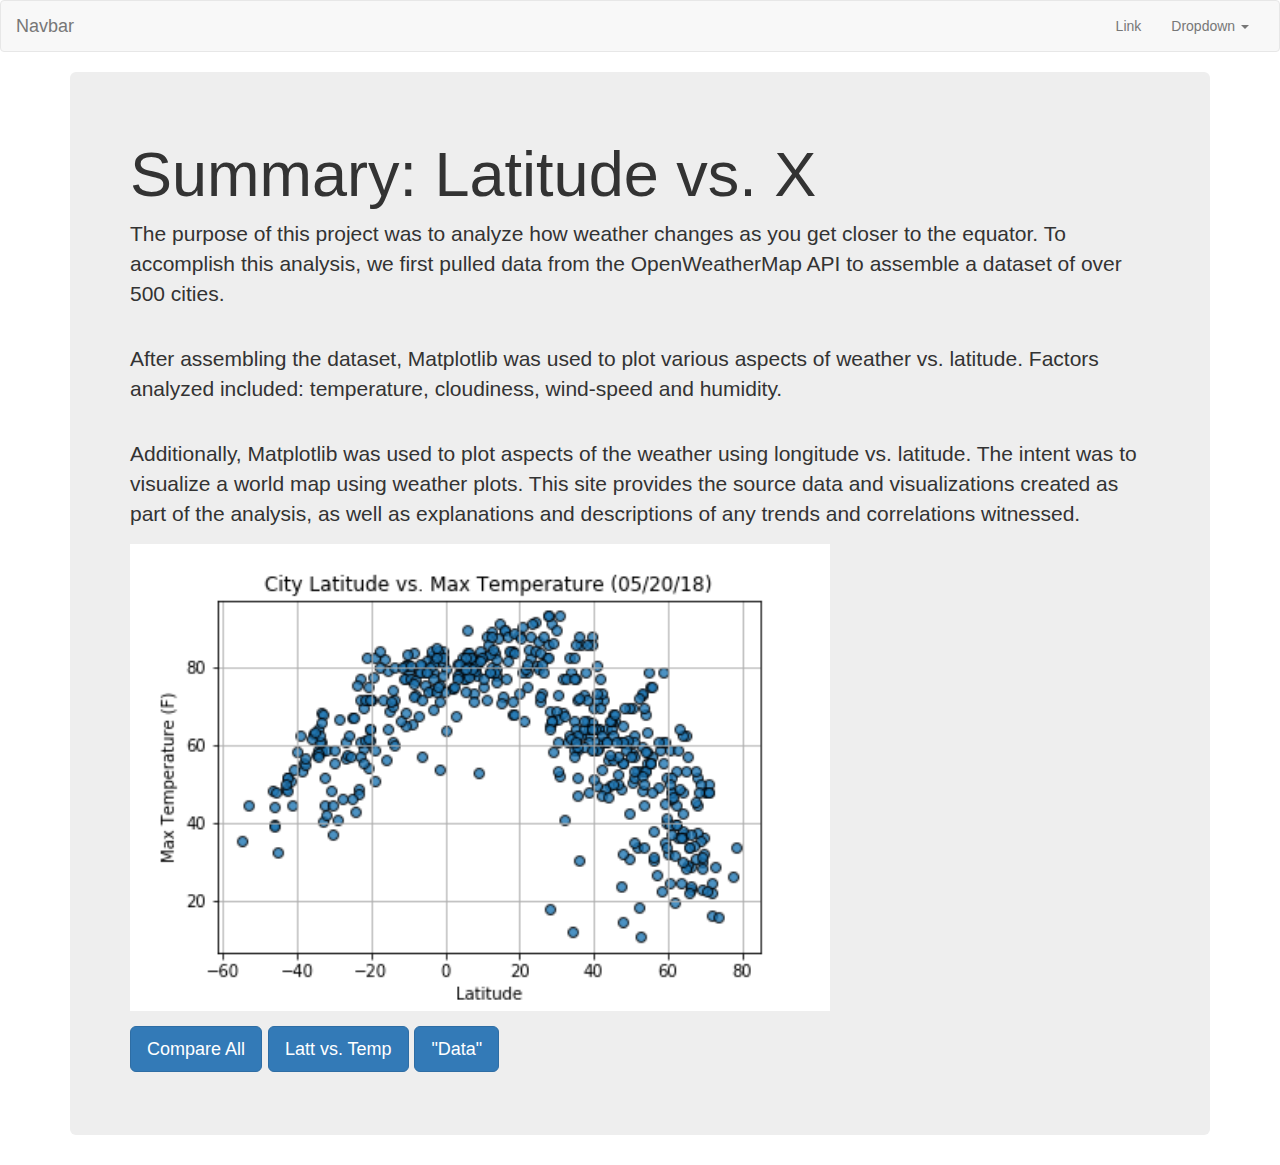
<file: index.html>
<!DOCTYPE html>
<html lang="en">

<head>
  <meta charset="UTF-8">
  <title>Dashboard Of Lattitude Analysis</title>
  <link rel="stylesheet" href="https://maxcdn.bootstrapcdn.com/bootstrap/3.3.7/css/bootstrap.min.css">
</head>

<body>
  <nav class="navbar navbar-default">
    <div class="container-fluid">
      <!-- Brand and toggle get grouped for better mobile display -->
      <div class="navbar-header">
        <button type="button" class="navbar-toggle collapsed" data-toggle="collapse" data-target="#bs-example-navbar-collapse-1" aria-expanded="false">
        <span class="sr-only">Toggle navigation</span>
        <span class="icon-bar"></span>
        <span class="icon-bar"></span>
        <span class="icon-bar"></span>
      </button>
        <a class="navbar-brand" href="index.html">Navbar</a>
      </div>

      <!-- Collect the nav links, forms, and other content for toggling -->
      <div class="collapse navbar-collapse" id="bs-example-navbar-collapse-1">
        <ul class="nav navbar-nav navbar-right">
          <li><a href="#">Link</a></li>
          <li class="dropdown">
            <a href="#" class="dropdown-toggle" data-toggle="dropdown" role="button" aria-haspopup="true" aria-expanded="false">Dropdown <span class="caret"></span></a>
            <ul class="dropdown-menu">
              <li><a href="Compare.html">Quick Comparison</a></li>
              <li><a href="LattTemp.html">Latt Vs. Temp</a></li>
              <li><a href="#">Something else here</a></li>
              <li role="separator" class="divider"></li>
              <li><a href="#">Separated link</a></li>
              <li role="separator" class="divider"></li>
              <li><a href="#">One more separated link</a></li>
            </ul>
          </li>
        </ul>      
      </div>
      <!-- /.navbar-collapse -->
    </div>
    <!-- /.container-fluid -->
  </nav>
  
  <div class="container">
    <div class="jumbotron">
      <h1>Summary: Latitude vs. X </h1>
      <div class="text-left">
        <p> The purpose of this project was to analyze how weather changes as you get closer to the
            equator.  To accomplish this analysis, we first pulled data from the OpenWeatherMap
            API to assemble a dataset of over 500 cities. </p> <br>
        <p> After assembling the dataset, Matplotlib was used to plot various aspects of weather
            vs. latitude. Factors analyzed included: temperature, cloudiness, wind-speed and humidity. </p> <br>
        <p> Additionally, Matplotlib was used to plot aspects of the weather using longitude
            vs. latitude. The intent was to visualize a world map using weather plots. This site
            provides the source data and visualizations created as part of the analysis,
            as well as explanations and descriptions of any trends and correlations witnessed. </p>
      </div>
          <img width="700" src="Output_data/Fig1.png"",>
      </p>
      <p><a class="btn btn-primary btn-lg" href="Compare.html" role="button">Compare All</a>
        <a class="btn btn-primary btn-lg" href="LattTemp.html" role="button">Latt vs. Temp</a>
        <a class="btn btn-primary btn-lg" href="Output_data/cities.csv" role="button">"Data"</a>
         <br>
      </p>
    </div>
  </div>

  

</body>

</html>
</file>
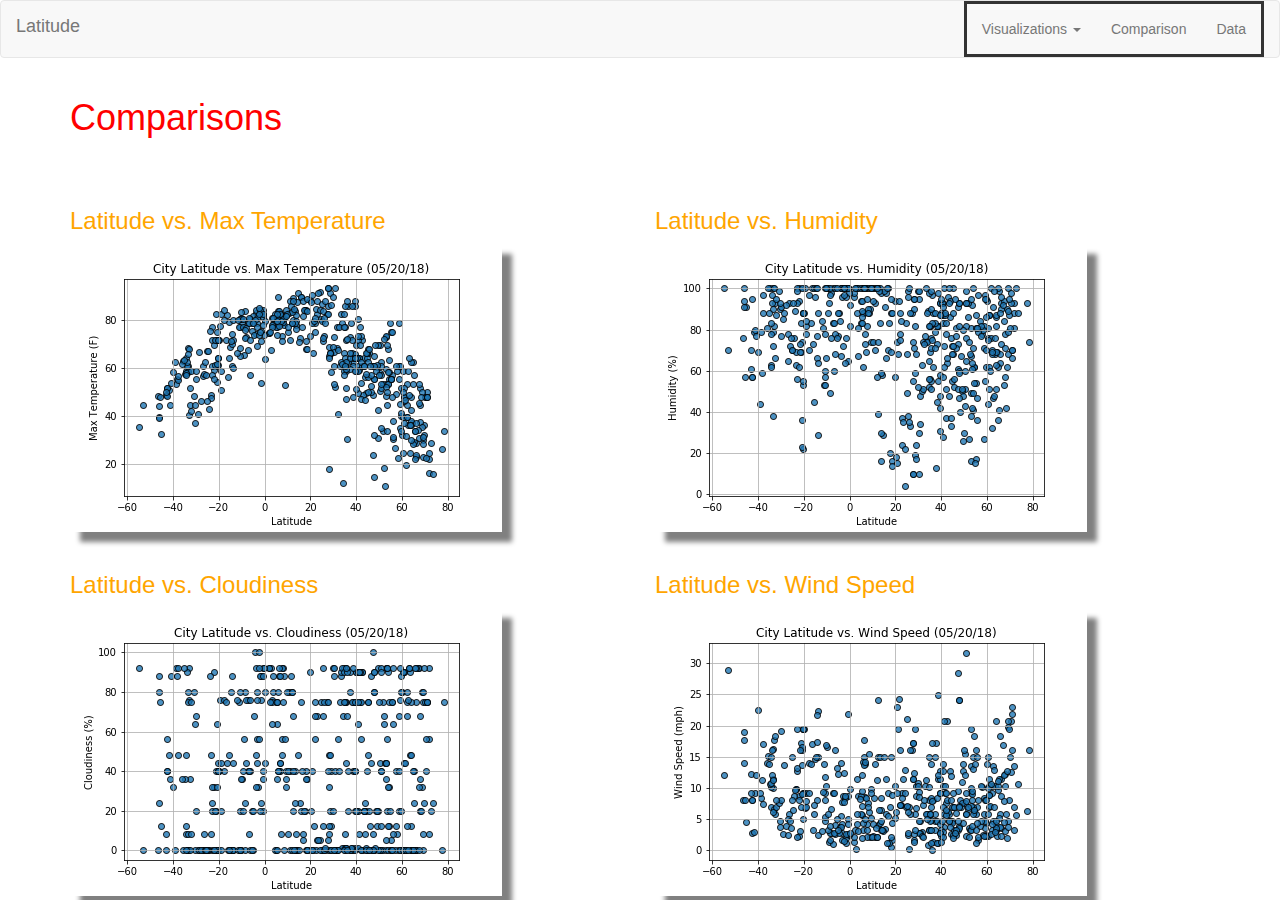
<file: Compare.html>
<!DOCTYPE html>
<html lang="en">

<head>
  <meta charset="UTF-8">
  <title>Web Visualization-Weather Dashboard</title>
  <link rel="stylesheet" href="https://maxcdn.bootstrapcdn.com/bootstrap/3.3.7/css/bootstrap.min.css">
  <link rel="stylesheet" href="style.css">
</head>

<body>
  <nav class="navbar navbar-default">
    <div class="container-fluid">
      <!-- Brand and toggle get grouped for better mobile display -->
      <div class="navbar-header">
        <button type="button" class="navbar-toggle collapsed" data-toggle="collapse" data-target="#bs-example-navbar-collapse-1" aria-expanded="false">
        <span class="sr-only">Toggle navigation</span>
        <span class="icon-bar"></span>
        <span class="icon-bar"></span>
        <span class="icon-bar"></span>
      </button>
        <a class="navbar-brand" href="index.html">Latitude</a>
      </div>

      <!-- Collect the nav links, forms, and other content for toggling -->
      <div class="collapse navbar-collapse" id="bs-example-navbar-collapse-1">
        <ul class="nav navbar-nav navbar-right">
          <li class="dropdown">
            <a href="#" class="dropdown-toggle" data-toggle="dropdown" role="button" aria-haspopup="true" aria-expanded="false">Visualizations <span class="caret"></span></a>
            <ul class="dropdown-menu">
              <li><a href="lat_temps.html">Latitude vs. Max Temperature</a></li>
              <li><a href="lat_hum.html">Latitude vs. Humidity</a></li>
              <li><a href="lat_cloud.html">Latitude vs. Cloudiness</a></li>
              <li><a href="lat_wind.html">Latitude vs. Wind Speed</a></li>
              <li role="separator" class="divider"></li>
              <li><a href="glob_temps.html">Global Temperatures</a></li>
              <li><a href="glob_hum.html">Global Humidity</a></li>
              <li><a href="glob_cloud.html">Global Cloudiness</a></li>
              <li><a href="glob_wind.html">Global Wind Speed</a></li>
            </ul>
          </li>
          <li><a href="comparison.html">Comparison</a></li>
          <li><a href="data.html">Data</a></li>
        </ul>
      </div>
      <!-- /.navbar-collapse -->
    </div>
    <!-- /.container-fluid -->
  </nav>

  <!-- Creates the Overall Grid -->
  <div class="container">

    <h1>Comparisons</h1> <br>

    <!-- First Row -->
    <div class="row">

        <div class="col-md-6 pad top"> <br>

          <div class="pull-left">
            <h3>Latitude vs. Max Temperature</h3>
            <a target="_blank" href="Output_data/Fig1.png"><img src="Output_data/Fig1.png" alt="Latitude vs. Max Temperature" width="100%" height="100%"></a>
          </div>

        </div>

        <div class="col-md-6 pad top"> <br>

          <div class="pull-left">
            <h3>Latitude vs. Humidity</h3>
            <a target="_blank" href="Output_data/Fig2.png"><img src="Output_data/Fig2.png" alt="Latitude vs. Humidity" width="100%" height="100%"></a>
          </div>

        </div>

    </div>

    <div class="row">

        <div class="col-md-6 pad top"> <br>

          <div class="pull-left">
            <h3>Latitude vs. Cloudiness</h3>
            <a target="_blank" href="Output_data/Fig3.png"><img src="Output_data/Fig3.png" alt="Latitude vs. Cloudiness" width="100%" height="100%"></a>
          </div>

        </div>

        <div class="col-md-6 pad top"> <br>

          <div class="pull-left">
            <h3>Latitude vs. Wind Speed</h3>
            <a target="_blank" href="Output_data/Fig4.png"><img src="Output_data/Fig4.png" alt="Latitude vs. Wind Speed" width="100%" height="100%"></a>
          </div>

        </div>

    </div>

    
  </body>

  <script src="https://cdnjs.cloudflare.com/ajax/libs/jquery/3.3.1/jquery.min.js"></script>
  <script src="https://cdnjs.cloudflare.com/ajax/libs/twitter-bootstrap/3.3.7/js/bootstrap.min.js"></script>

  </html>
</file>
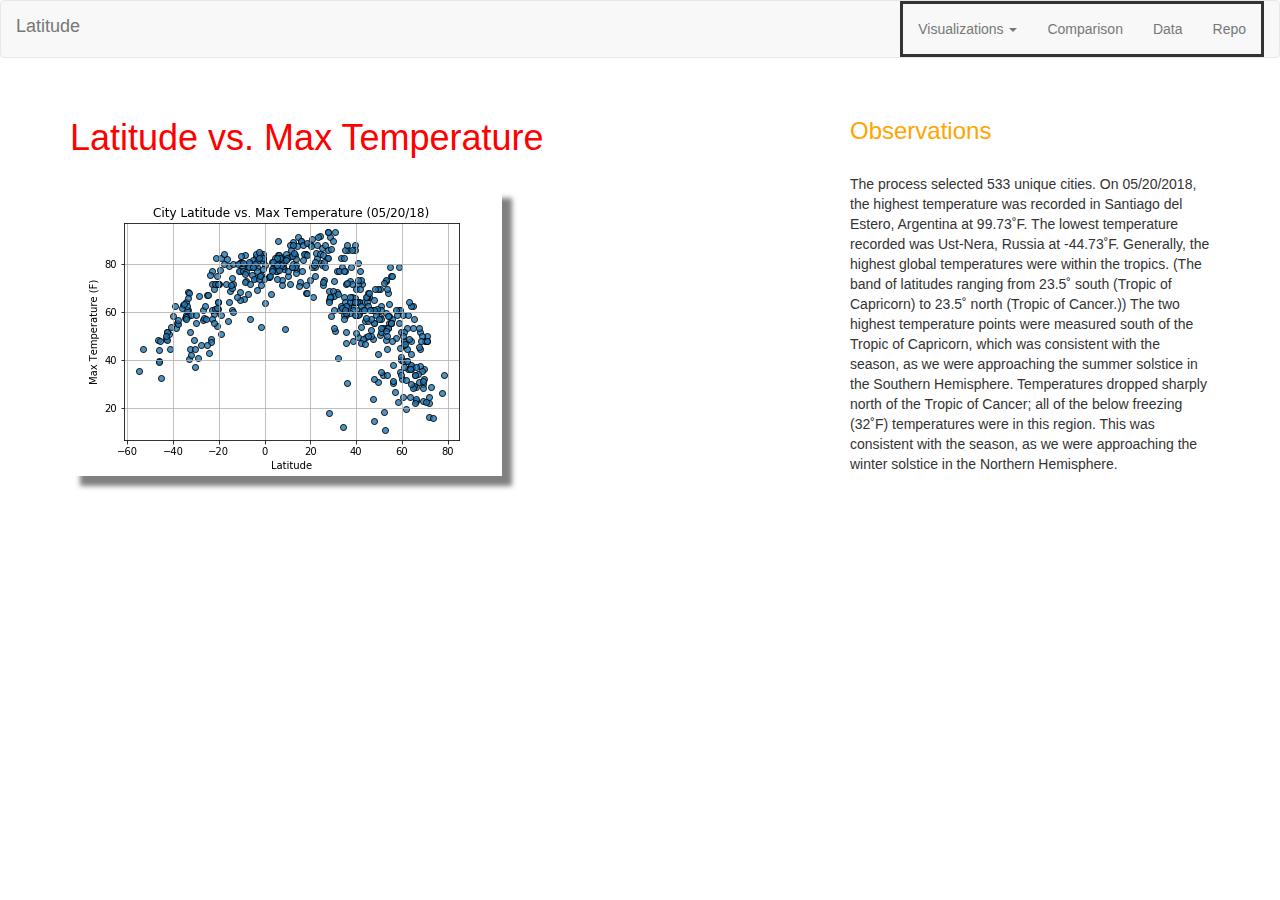
<file: LattTemp.html>
<!DOCTYPE html>
<html lang="en">

<head>
  <meta charset="UTF-8">
  <title>Web Visualization-Weather Dashboard</title>
  <link rel="stylesheet" href="https://maxcdn.bootstrapcdn.com/bootstrap/3.3.7/css/bootstrap.min.css">
  <link rel="stylesheet" href="style.css">
</head>

<body>
  <nav class="navbar navbar-default">
    <div class="container-fluid">
      <!-- Brand and toggle get grouped for better mobile display -->
      <div class="navbar-header">
        <button type="button" class="navbar-toggle collapsed" data-toggle="collapse" data-target="#bs-example-navbar-collapse-1" aria-expanded="false">
        <span class="sr-only">Toggle navigation</span>
        <span class="icon-bar"></span>
        <span class="icon-bar"></span>
        <span class="icon-bar"></span>
      </button>
        <a class="navbar-brand" href="index.html">Latitude</a>
      </div>

      <!-- Collect the nav links, forms, and other content for toggling -->
      <div class="collapse navbar-collapse" id="bs-example-navbar-collapse-1">
        <ul class="nav navbar-nav navbar-right">
          <li class="dropdown">
            <a href="#" class="dropdown-toggle" data-toggle="dropdown" role="button" aria-haspopup="true" aria-expanded="false">Visualizations <span class="caret"></span></a>
            <ul class="dropdown-menu">
              <li><a href="lat_temps.html">Latitude vs. Max Temperature</a></li>
              <li><a href="lat_hum.html">Latitude vs. Humidity</a></li>
              <li><a href="lat_cloud.html">Latitude vs. Cloudiness</a></li>
              <li><a href="lat_wind.html">Latitude vs. Wind Speed</a></li>
              <li role="separator" class="divider"></li>
              <li><a href="glob_temps.html">Global Temperatures</a></li>
              <li><a href="glob_hum.html">Global Humidity</a></li>
              <li><a href="glob_cloud.html">Global Cloudiness</a></li>
              <li><a href="glob_wind.html">Global Wind Speed</a></li>
              <li role="separator" class="divider"></li>
              <li><a href="index.html">Home</a></li>
            </ul>
          </li>
          <li><a href="comparison.html">Comparison</a></li>
          <li><a href="data.html">Data</a></li>
          <li><a target="_blank" href="https://github.com/DavisCardwell/api-challenge">Repo</a></li>
        </ul>
      </div>
      <!-- /.navbar-collapse -->
    </div>
    <!-- /.container-fluid -->
  </nav>

  <!-- Creates the Overall Grid -->
  <div class="container">

    <!-- First Row -->
    <div class="row">

      <div class="col-md-8 pad top"> <br>

        <h1>Latitude vs. Max Temperature</h1> <br>

          <div class="pull-left">
            <img src="Output_data/Fig1.png" alt="Latitude vs. Max Temperature" width="100%" height="100%">
          </div>

        </div> <!-- 8 Columns -->

        <div class="col-md-4 pad top"> <br>

          <h3>Observations</h3> <br>

            <div class="pull-right">
              <p>The process selected 533 unique cities. On 05/20/2018, the highest temperature was recorded
                 in Santiago del Estero, Argentina at 99.73˚F. The lowest temperature recorded was Ust-Nera,
                 Russia at -44.73˚F. Generally, the highest global temperatures were within the tropics.
                 (The band of latitudes ranging from 23.5˚ south (Tropic of Capricorn) to 23.5˚ north
                 (Tropic of Cancer.)) The two highest temperature points were measured south of the
                 Tropic of Capricorn, which was consistent with the season, as we were approaching the
                 summer solstice in the Southern Hemisphere. Temperatures dropped sharply north of
                 the Tropic of Cancer; all of the below freezing (32˚F) temperatures were in this region.
                 This was consistent with the season, as we were approaching the winter solstice in the Northern Hemisphere. </p>
            </div>

        </div> <!-- 4 Columns -->

    </div> <!-- Row -->

  </div> <!-- Container -->

  </body>

  <script src="https://cdnjs.cloudflare.com/ajax/libs/jquery/3.3.1/jquery.min.js"></script>
  <script src="https://cdnjs.cloudflare.com/ajax/libs/twitter-bootstrap/3.3.7/js/bootstrap.min.js"></script>

  </html>
</file>
<file: style.css>
header {
  text-align: center;
  background-color: grey;
}

h1 {
  color: red;
}

h2 {
  color: deeppink;
}

h3 {
  color: orange;
}

img {
  box-shadow: 10px 10px 5px gray;
}

section {
  background-color: rgb(168, 22, 22);
}

p1 {
  font-size: 16px;
  width: 100
}


ul {
  border-style: solid;
}
</file>
